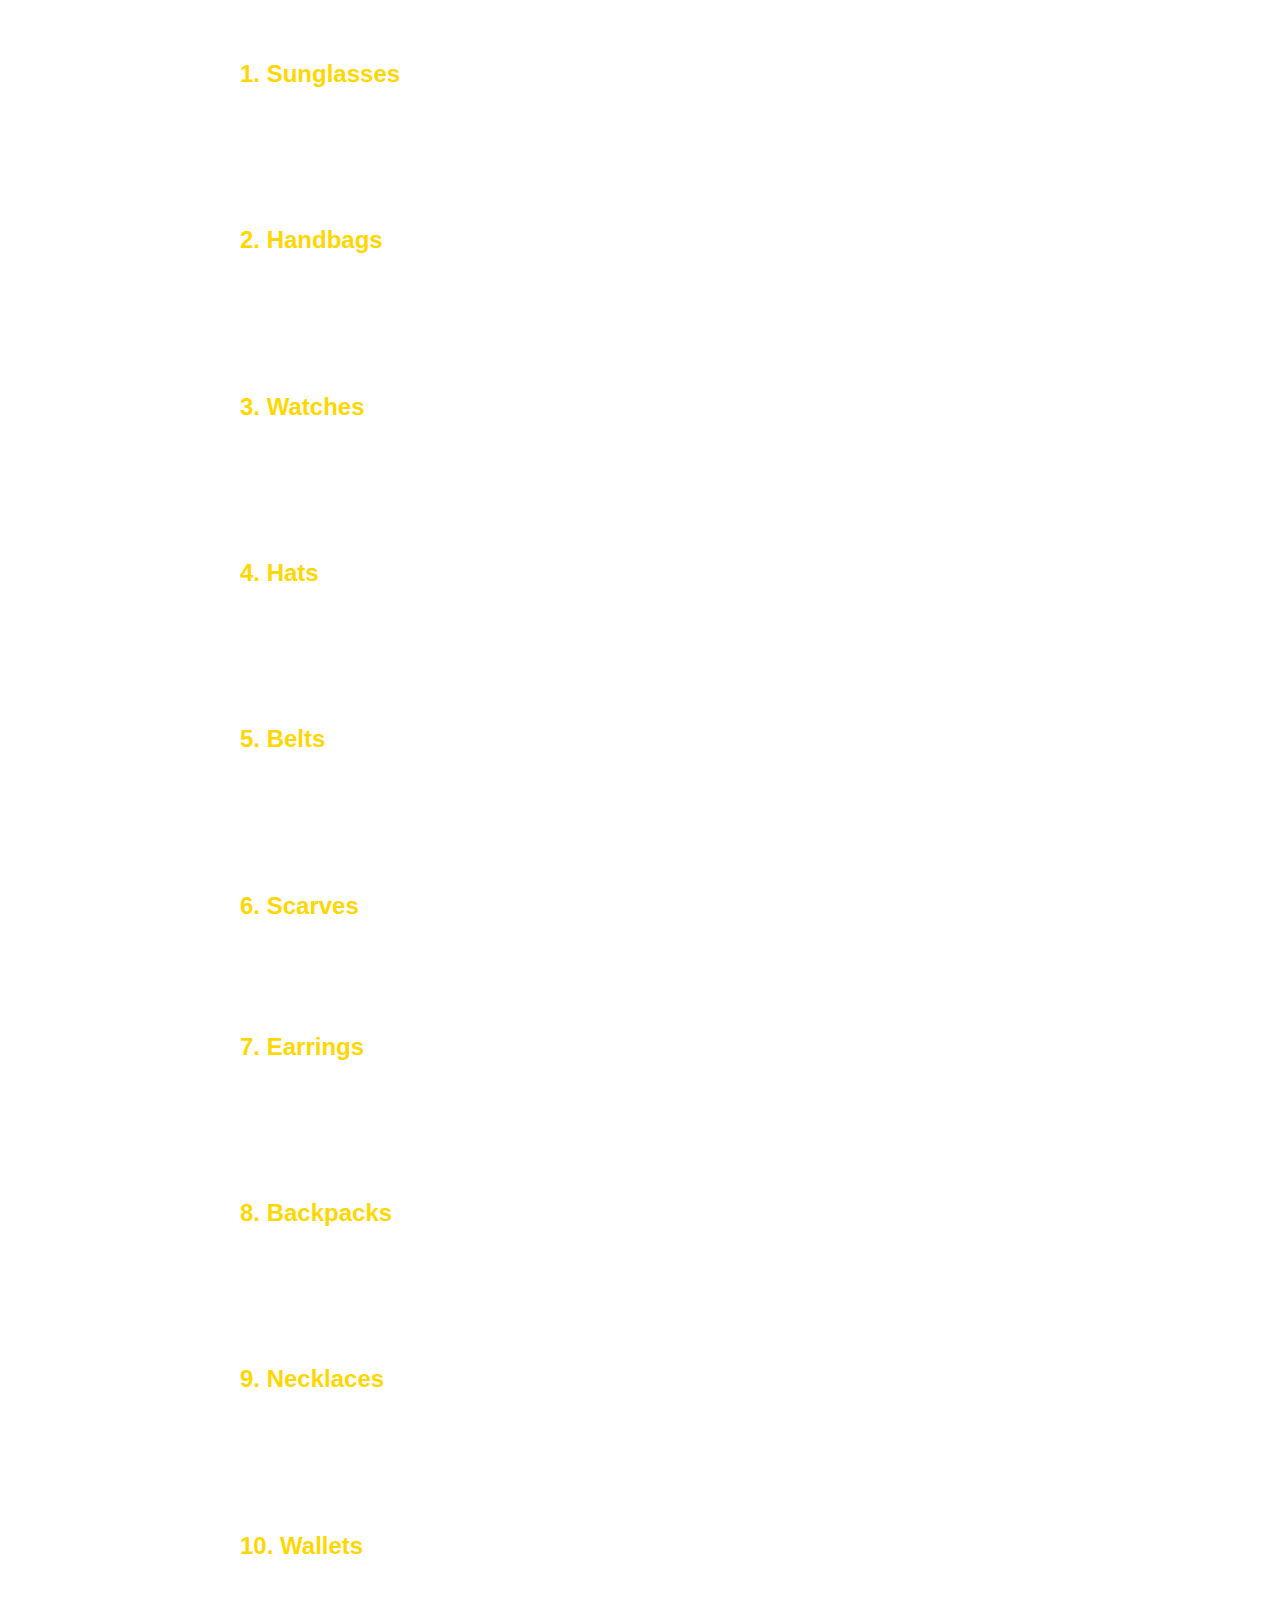
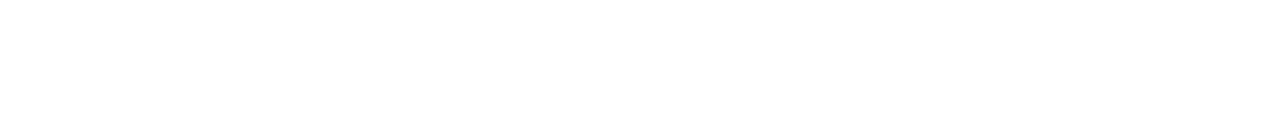
<file: learnmore.html>
<!DOCTYPE html>
<html lang="en">
<head>
    <meta charset="UTF-8">
    <meta name="viewport" content="width=device-width, initial-scale=1.0">
    <title>Accessory Descriptions</title>
    <style>
        body {
            font-family: 'Arial', sans-serif;
            margin: 0;
            padding: 0;
            background-image: url('https://img.freepik.com/free-vector/abstract-blue-circle-black-background-technology_1142-12714.jpg?size=626&ext=jpg&ga=GA1.1.1224184972.1712188800&semt=ais');
            background-size: cover;
            color: #fff;
        }
        .container {
            max-width: 800px;
            margin: 20px auto;
            padding: 20px;
            border-radius: 10px;
            box-shadow: 0 0 10px rgba(255, 255, 255, 0.1);
        }
        h2 {
            color: #ffd700;
            margin-bottom: 10px;
        }
        p {
            line-height: 1.6;
        }
        .accessory {
            margin-bottom: 20px;
        }
        
    </style>
</head>
<body>

<div class="container">
    <div class="accessory">
        <h2>1. Sunglasses</h2>
        <p>Sunglasses are a form of protective eyewear designed to prevent bright sunlight and harmful UV rays from damaging or discomforting the eyes. They come in various styles, shapes, and colors, catering to different tastes and needs. Besides their functional purpose, sunglasses have become a fashion statement, often worn as an accessory to complement one's outfit or style.</p>
    </div>
    <div class="accessory">
        <h2>2. Handbags</h2>
        <p>A handbag, also known as a purse, is a versatile accessory used primarily by women to carry personal items such as wallets, keys, phones, and makeup. Handbags come in a wide range of styles, including totes, clutches, shoulder bags, and crossbody bags. They are made from various materials such as leather, fabric, and synthetic materials, and often feature decorative elements like studs, zippers, and buckles.</p>
    </div>
    <div class="accessory">
        <h2>3. Watches</h2>
        <p>Watches are timekeeping devices worn on the wrist or carried in a pocket. They not only serve a practical purpose by telling time but also have aesthetic and status value. Watches come in various styles, including analog, digital, and smartwatches. They can be made from materials such as stainless steel, gold, or leather, and may feature additional functionalities such as chronographs, calendars, and fitness tracking.</p>
    </div>
    <div class="accessory">
        <h2>4. Hats</h2>
        <p>Hats are head coverings worn for various purposes, including protection from the sun, religious or cultural significance, fashion, or uniform identification. They come in a wide range of styles, including baseball caps, fedoras, beanies, and sun hats, and are made from materials such as straw, wool, cotton, or felt. Hats can also be adorned with decorations like ribbons, feathers, or logos.</p>
    </div>
    <div class="accessory">
        <h2>5. Belts</h2>
        <p>A belt is a flexible band worn around the waist or hips to support clothing or as a fashion accessory. Belts come in various materials, including leather, fabric, and metal, and can feature different closure mechanisms such as buckles, snaps, or Velcro. In addition to their functional role in holding up pants or skirts, belts can also add style to an outfit and define the waistline.</p>
    </div>
    <div class="accessory">
        <h2>6. Scarves</h2>
        <p>A scarf is a piece of fabric worn around the neck for warmth, fashion, or religious reasons. Scarves come in various lengths, widths, and materials, including silk, wool, cotton, and polyester. They can be worn in different styles, such as draped, knotted, or wrapped, and can add color, texture, and pattern to an outfit.</p>
    </div>
    <div class="accessory">
        <h2>7. Earrings</h2>
        <p>Earrings are decorative jewelry worn on the earlobe or other parts of the ear. They come in various styles, sizes, and materials, including studs, hoops, danglers, and cuffs, and can be made from precious metals like gold and silver or non-precious materials like stainless steel, plastic, or beads. Earrings can complement an outfit, enhance facial features, or make a fashion statement.</p>
    </div>
    <div class="accessory">
        <h2>8. Backpacks</h2>
        <p>A backpack is a type of bag carried on the back and secured with two straps that go over the shoulders. Backpacks are commonly used for carrying books, laptops, clothing, and other essentials, making them popular among students, travelers, and outdoor enthusiasts. They come in various sizes, styles, and materials, including canvas, nylon, and leather, and often feature multiple compartments and pockets for organization.</p>
    </div>
    <div class="accessory">
        <h2>9. Necklaces</h2>
        <p>A necklace is a piece of jewelry worn around the neck. Necklaces come in various styles and lengths, from delicate chains to elaborate statement pieces. They can be made from precious metals like gold and silver, adorned with gemstones, pearls, or beads, and may feature pendants or charms. Necklaces can add elegance and sophistication to any outfit, serving as a focal point or accentuating the neckline.</p>
    </div>
    <div class="accessory">
        <h2>10. Wallets</h2>
        <p>A wallet is a small, flat case used to carry personal items such as cash, credit cards, identification, and coins. Wallets come in various styles and materials, including leather, nylon, and fabric, and may feature different compartments, slots, and closures such as zippers, snaps, or Velcro. They are essential accessories for organizing and safeguarding money and important cards while</p>
    </div>
</head>
</html>
</file>
